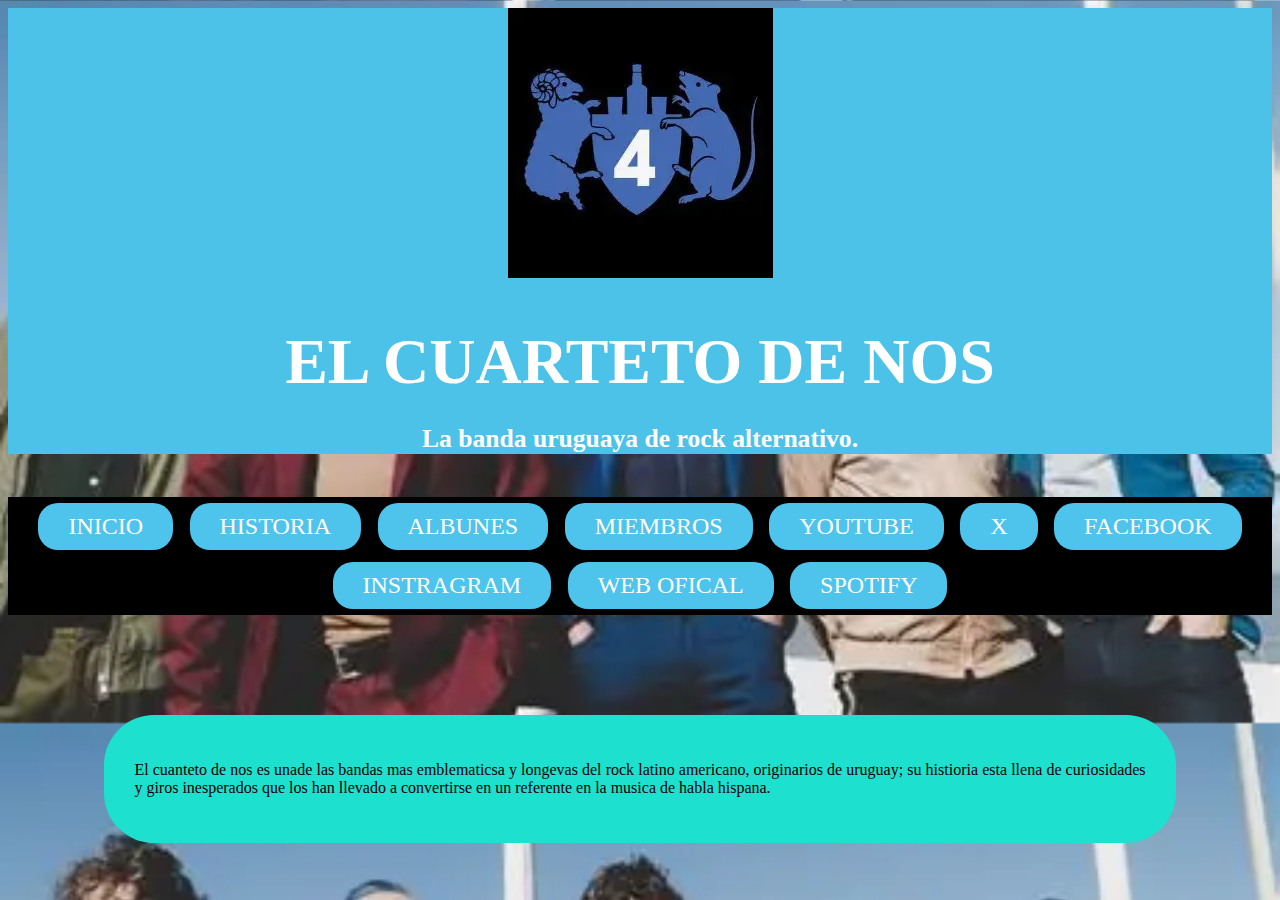
<file: index.html>
<!DOCTYPE html>

<html lang="es">
<html>

<head>
<meta charset = "UTF-8">
<link rel="stylesheet" href="style.css">
 <title>Pagina Offline, 4to Perito.</title> 
 </head>
 <body>
  <header>
   <div class= "logo">
   <img src="[data-uri]">
   <h1> EL CUARTETO DE NOS</h></n>
   <p>La banda uruguaya de rock alternativo.</p>
   </div>
  </header>
  <nav>
   <a href="index.html">INICIO</a>
   <a href="historia.html">HISTORIA</a>
   <a href="albunes.html">ALBUNES</a>
   <a href="miembros.html">MIEMBROS</a>
   <a target="_blank" href="https://www.youtube.com/@cuartetodenos">YOUTUBE</a>
   <a target="_blank" href="https://twitter.com/cuartetodenos/">X</a>
   <a target="_blank" href="https://facebook.com/cuartetodenos/">FACEBOOK</a>
   <a target="_blank" href="https://instagram.com/cuartetodenosok/">INSTRAGRAM</a>
   <a target="_blank" href="https://cuartetodenos.com.uy/">WEB OFICAL</a>
   <a target="_blank" href="https://open.spotify.com/artist/13JJKrUewC1CJYmIDXQNoH?si=BUe3jKCBR6ujl9lVsFl_PA&dl_branch=1/">SPOTIFY</a>
 </nav>

  <section>

  
 <p>El cuanteto de nos es unade las bandas mas emblematicsa y longevas del rock latino
 americano, originarios de uruguay; su histioria esta llena de 
 curiosidades y giros inesperados que los han llevado a convertirse
 en un referente en la musica de habla hispana.</p>
 
 </section>
   
 </body>


</html>
</file>
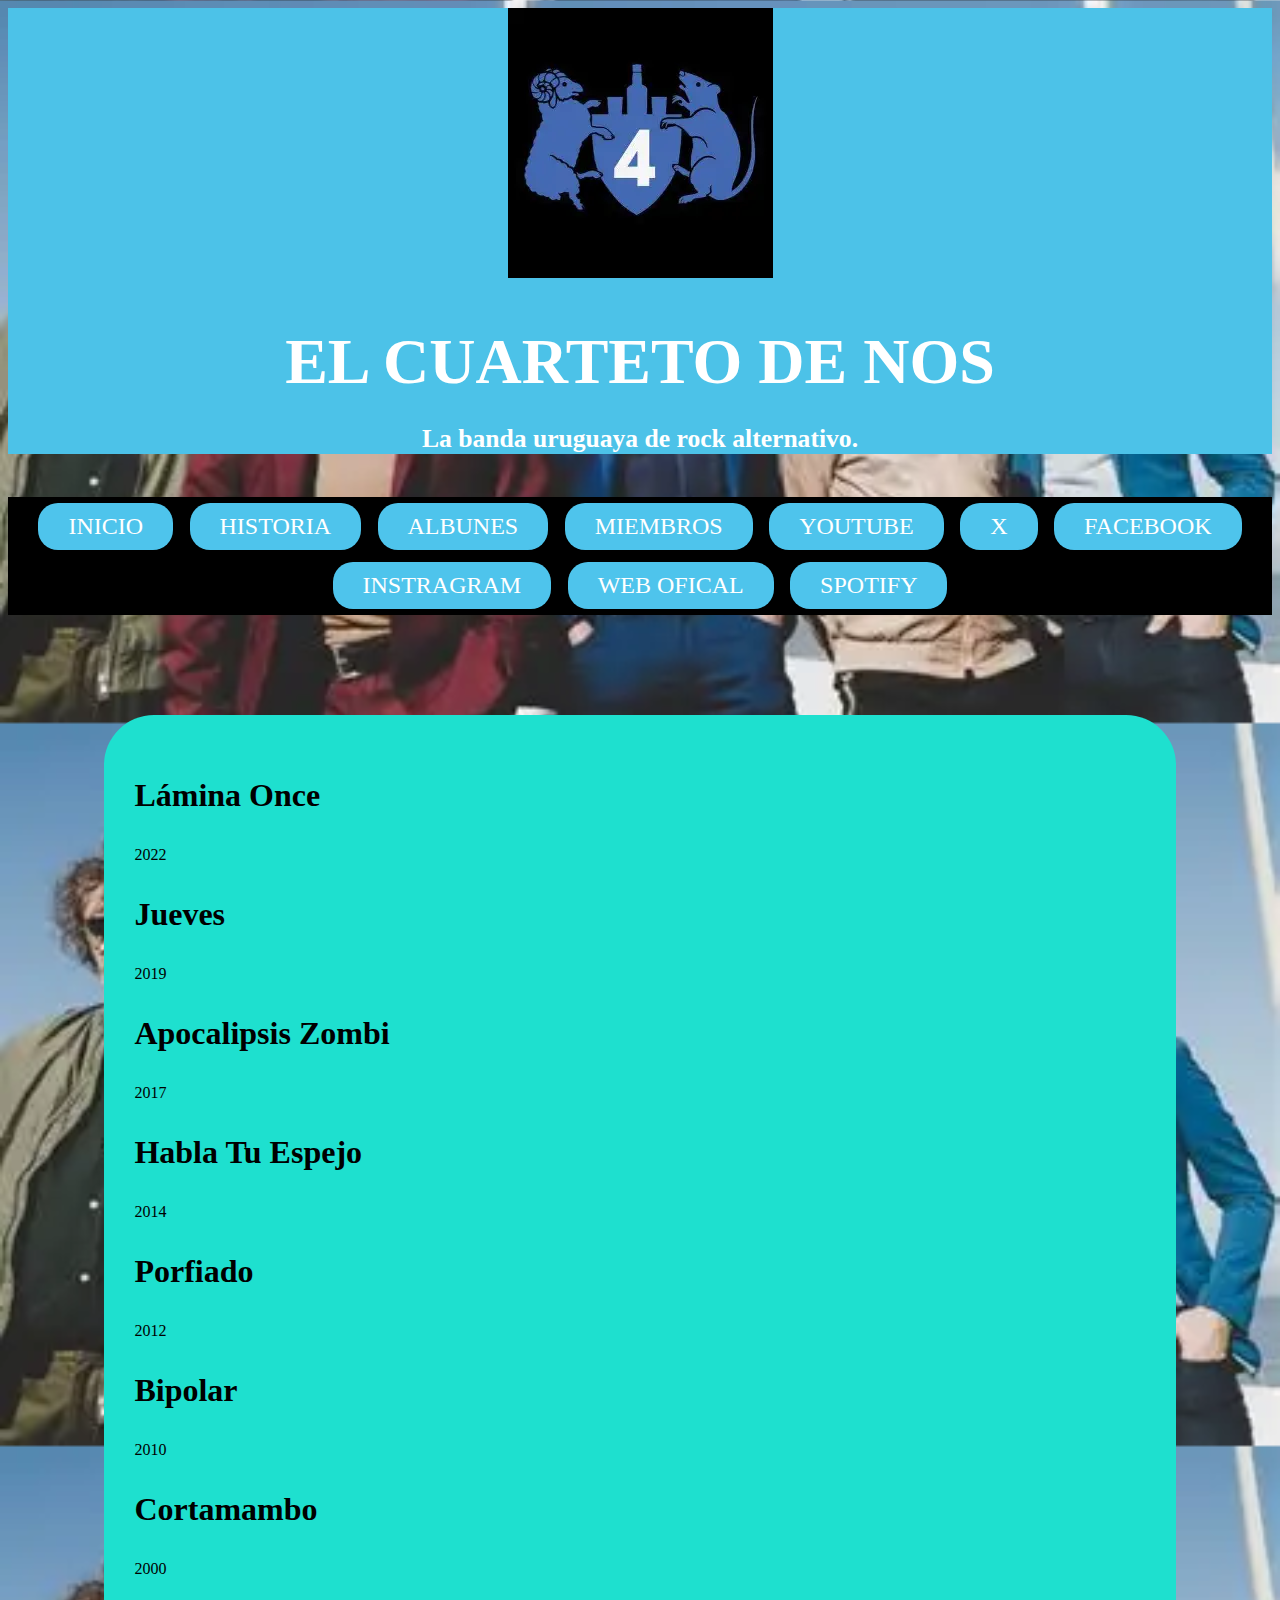
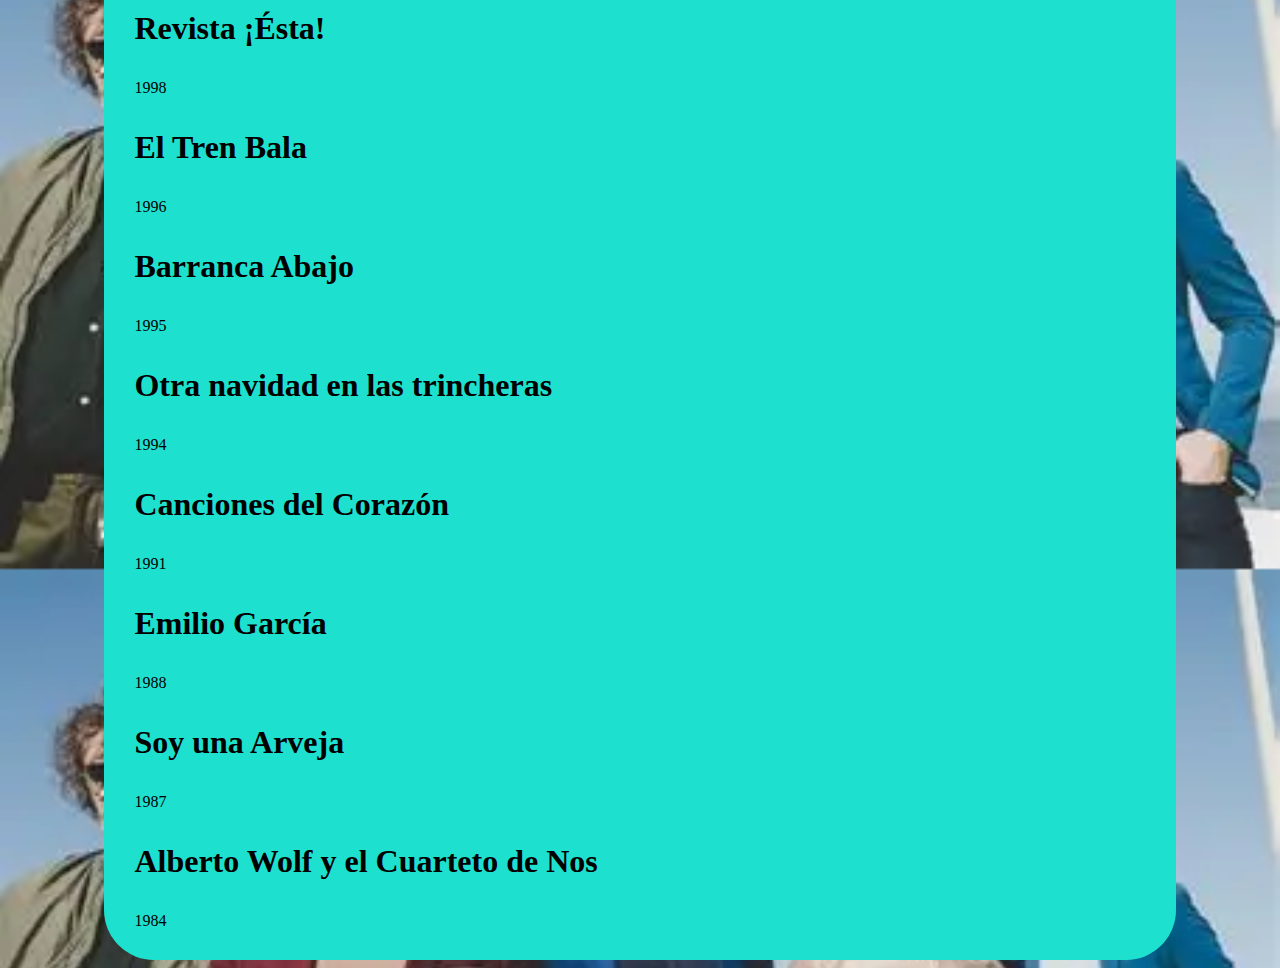
<file: albunes.html>
<!DOCTYPE html>

<html lang="es">
<html>

<head>
<meta charset = "UTF-8">
<link rel="stylesheet" href="style.css">
 <title>Pagina Offline, 4to Perito.</title>
</head>
 <body>
  <header>
   <div class= "logo">
   <img src="[data-uri]">
   <n>
   <h1> EL CUARTETO DE NOS</h></n>
   <p>La banda uruguaya de rock alternativo.</p>
   </div>
  </header>

  <nav>
   <a href="index.html">INICIO</a>
   <a href="historia.html">HISTORIA</a>
   <a href="albunes.html">ALBUNES</a>
   <a href="miembros.html">MIEMBROS</a>
   <a target="_blank" href="#">YOUTUBE</a>
   <a target="_blank" href="https://twitter.com/cuartetodenos/">X</a>
   <a target="_blank" href="https://facebook.com/cuartetodenos/">FACEBOOK</a>
   <a target="_blank" href="https://instagram.com/cuartetodenosok/">INSTRAGRAM</a>
   <a target="_blank" href="https://cuartetodenos.com.uy/">WEB OFICAL</a>
   <a target="_blank" href="https://open.spotify.com/artist/13JJKrUewC1CJYmIDXQNoH?si=BUe3jKCBR6ujl9lVsFl_PA&dl_branch=1/">SPOTIFY</a>
 </nav>

  <section>
<h1><p>Lámina Once</p></h1>
2022

<h1><p>Jueves</p></h1>
2019

<h1><p>Apocalipsis Zombi</p></h1>
2017

<h1><p>Habla Tu Espejo</p></h1>
2014

<h1><p>Porfiado</p></h1>
2012

<h1><p>Bipolar</p></h1>
2010

<h1><p>Cortamambo</p></h1>
2000

<h1><p>Revista ¡Ésta!</p></h1>
1998

<h1><p>El Tren Bala</p></h1>
1996

<h1><p>Barranca Abajo</p></h1>
1995

<h1><p>Otra navidad en las trincheras</p></h1>
1994

<h1><p>Canciones del Corazón</p></h1>
1991

<h1><p>Emilio García</p></h1>

1988

<h1><p>Soy una Arveja</p></h1>

1987

<h1><p>Alberto Wolf y el Cuarteto de Nos</p></h1>
1984
</section>

 </body>


</html>
</file>
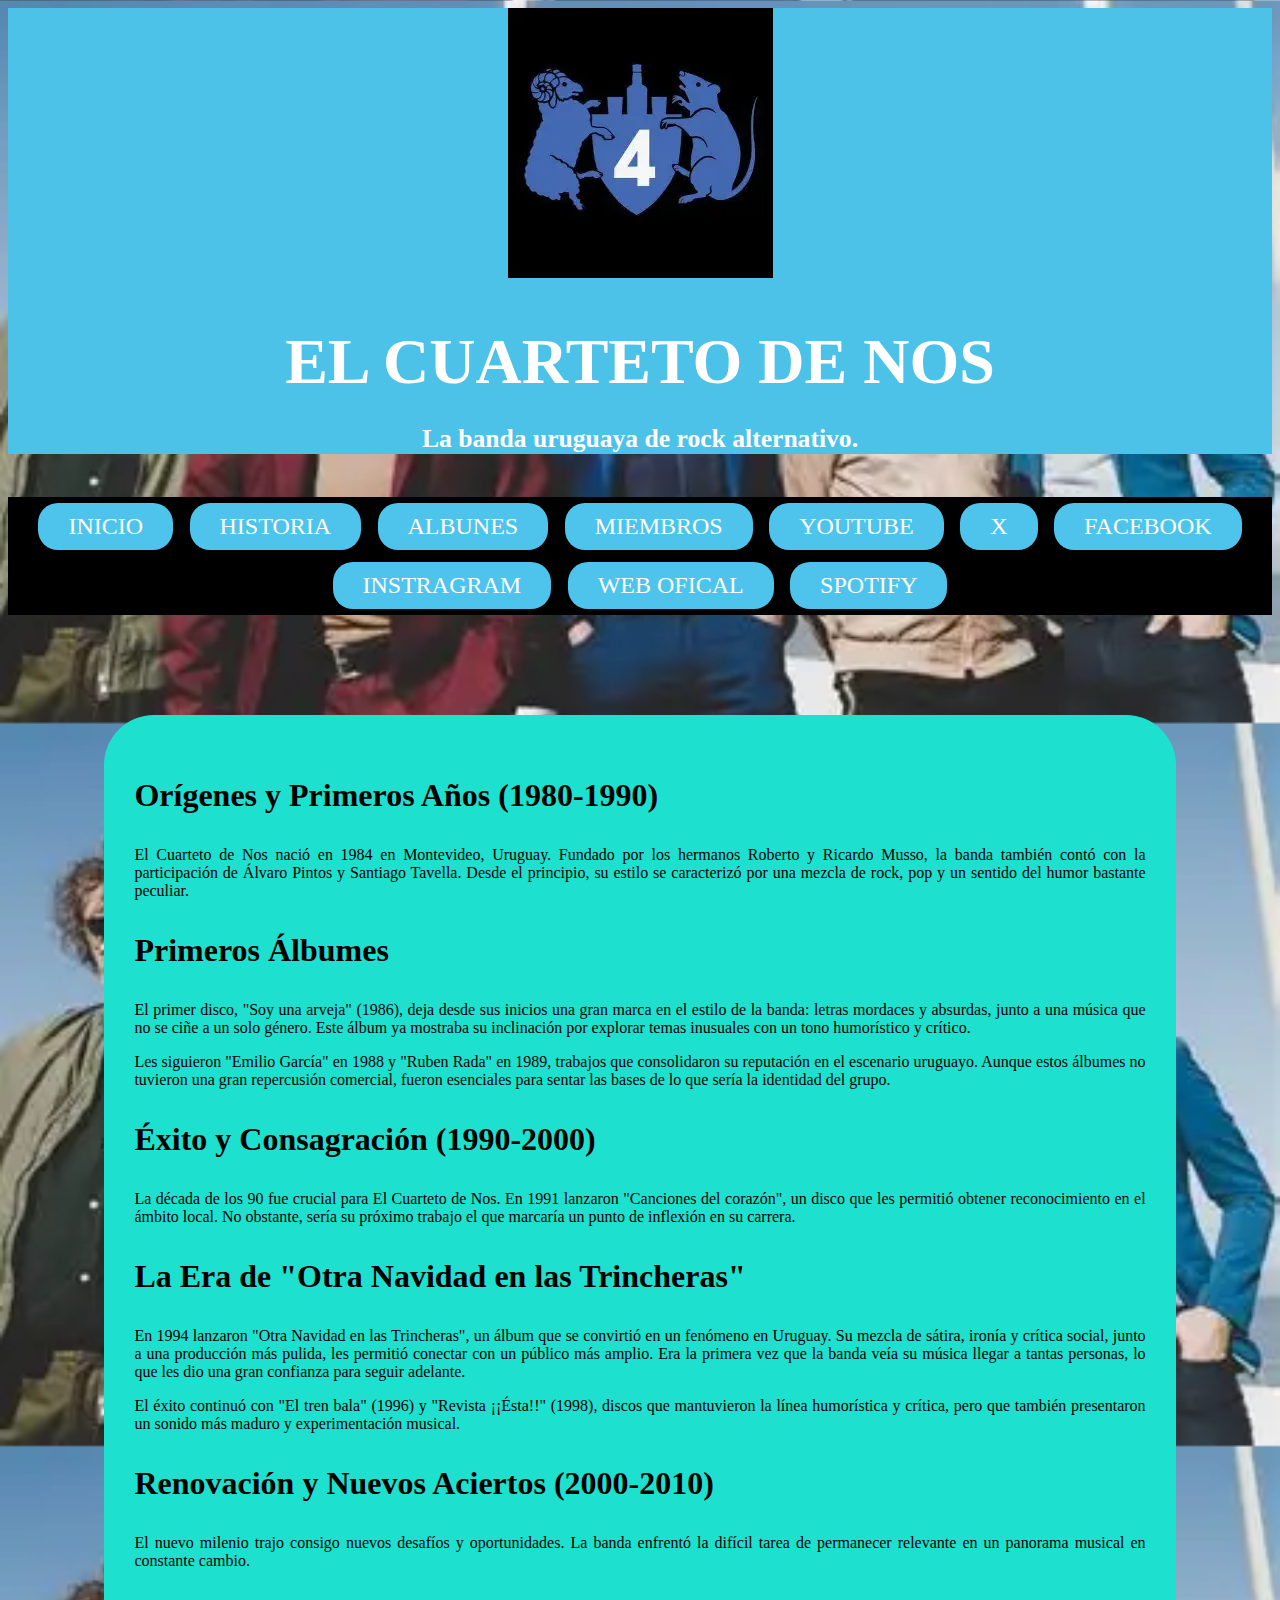
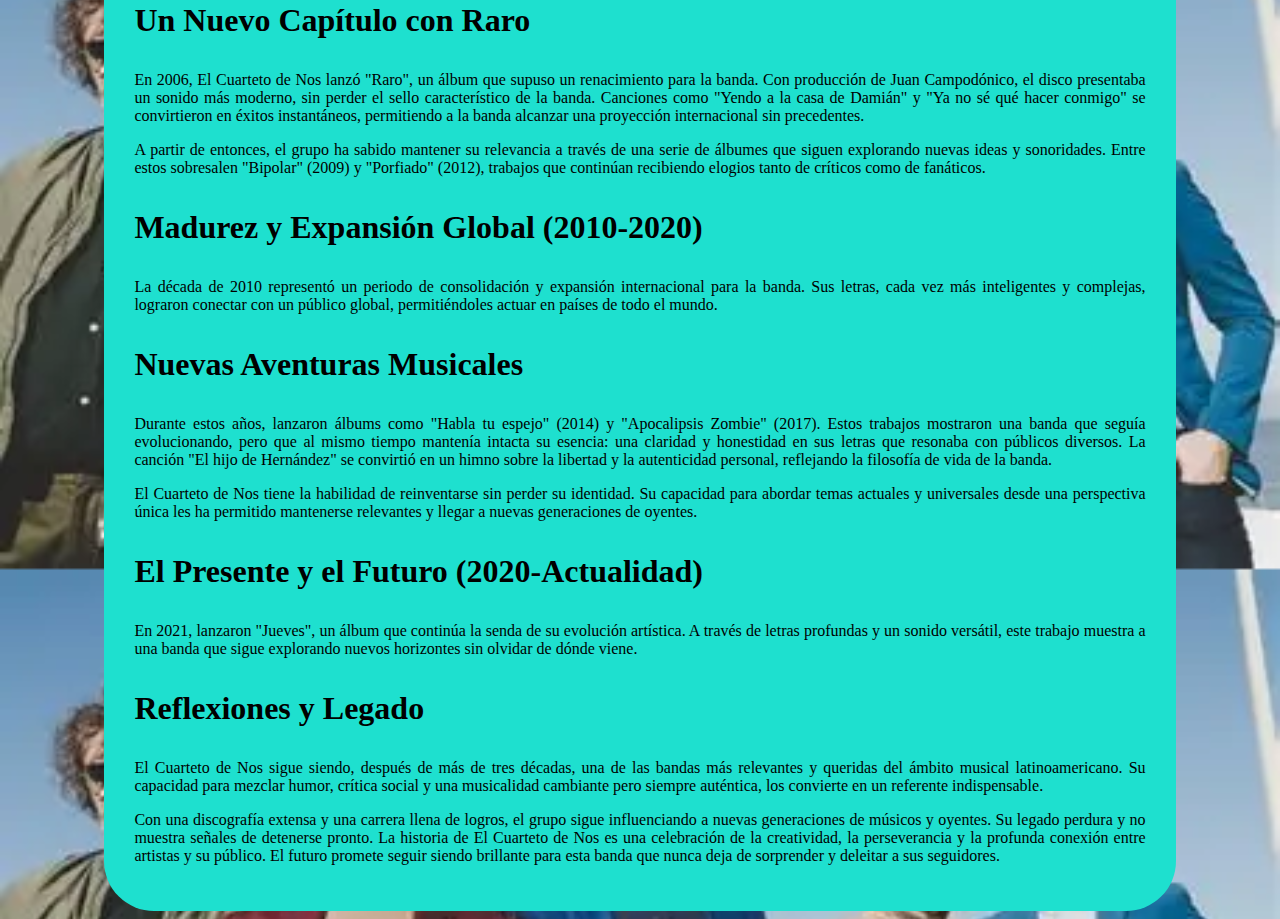
<file: historia.html>
<!DOCTYPE html>

<html lang="es">
<html>

<head>
<meta charset = "UTF-8">
<link rel="stylesheet" href="style.css">
 <title>Pagina Offline, 4to Perito.</title>
</head>
 <body>
  <header>
   <div class= "logo">
   <img src="[data-uri]">
   <n>
   <h1> EL CUARTETO DE NOS</h></n>
   <p>La banda uruguaya de rock alternativo.</p>
   </div>
  </header>

  <nav>
   <a href="index.html">INICIO</a>
   <a href="historia.html">HISTORIA</a>
   <a href="albunes.html">ALBUNES</a>
   <a href="miembros.html">MIEMBROS</a>
   <a target="_blank" href="#">YOUTUBE</a>
   <a target="_blank" href="https://twitter.com/cuartetodenos/">X</a>
   <a target="_blank" href="https://facebook.com/cuartetodenos/">FACEBOOK</a>
   <a target="_blank" href="https://instagram.com/cuartetodenosok/">INSTRAGRAM</a>
   <a target="_blank" href="https://cuartetodenos.com.uy/">WEB OFICAL</a>
   <a target="_blank" href="https://open.spotify.com/artist/13JJKrUewC1CJYmIDXQNoH?si=BUe3jKCBR6ujl9lVsFl_PA&dl_branch=1/">SPOTIFY</a>
 </nav>

  <section>


<h1><P>Orígenes y Primeros Años (1980-1990)</P></h1>
<P>El Cuarteto de Nos nació en 1984 en Montevideo, Uruguay. Fundado por los hermanos 
Roberto y Ricardo Musso, la banda también contó con la participación de Álvaro Pintos y Santiago Tavella.
 Desde el principio, su estilo se caracterizó por una mezcla de rock, pop y un sentido del humor bastante 
peculiar.</P>

<h1><P>Primeros Álbumes</P></h1>
<P>El primer disco, "Soy una arveja" (1986), deja desde sus inicios una gran marca 
en el estilo de la banda: letras mordaces y absurdas, junto a una música que no se ciñe 
a un solo género. Este álbum ya mostraba su inclinación por explorar temas inusuales con un 
tono humorístico y crítico.</P>

<P>Les siguieron "Emilio García" en 1988 y "Ruben Rada" en 1989, trabajos que consolidaron 
su reputación en el escenario uruguayo. Aunque estos álbumes no tuvieron una gran repercusión 
comercial, fueron esenciales para sentar las bases de lo que sería la identidad del grupo.</P>

<h1><P>Éxito y Consagración (1990-2000)</P></h1>
<P>La década de los 90 fue crucial para El Cuarteto de Nos. En 1991 lanzaron "Canciones del corazón",
 un disco que les permitió obtener reconocimiento en el ámbito local. No obstante, sería su próximo 
trabajo el que marcaría un punto de inflexión en su carrera.</P>

<h1><P>La Era de "Otra Navidad en las Trincheras"</P></h1>
<P>En 1994 lanzaron "Otra Navidad en las Trincheras", un álbum que se convirtió en un 
fenómeno en Uruguay. Su mezcla de sátira, ironía y crítica social, junto a una producción más pulida, 
les permitió conectar con un público más amplio. Era la primera vez que la banda veía su música llegar a
 tantas personas, lo que les dio una gran confianza para seguir adelante.</P>

<P>El éxito continuó con "El tren bala" (1996) y "Revista ¡¡Ésta!!" (1998), 
discos que mantuvieron la línea humorística y crítica, pero que también presentaron un sonido 
más maduro y experimentación musical.</P>

<h1><P>Renovación y Nuevos Aciertos (2000-2010)</P></h1>
<P>El nuevo milenio trajo consigo nuevos desafíos y oportunidades. 
La banda enfrentó la difícil tarea de permanecer relevante en un panorama musical en constante cambio.</P>

<h1><P>Un Nuevo Capítulo con Raro</P></h1>
<P>En 2006, El Cuarteto de Nos lanzó "Raro", un álbum que supuso un renacimiento para la banda. 
Con producción de Juan Campodónico, el disco presentaba un sonido más moderno, sin perder el sello 
característico de la banda. Canciones como "Yendo a la casa de Damián" y "Ya no sé qué hacer conmigo" 
se convirtieron en éxitos instantáneos, permitiendo a la banda alcanzar una proyección internacional 
sin precedentes.</P>

<P>A partir de entonces, el grupo ha sabido mantener su relevancia a través de una serie de 
álbumes que siguen explorando nuevas ideas y sonoridades. Entre estos sobresalen "Bipolar" (2009) 
y "Porfiado" (2012), trabajos que continúan recibiendo elogios tanto de críticos como de fanáticos.</P>

<h1><P>Madurez y Expansión Global (2010-2020)</P></h1>
<P>La década de 2010 representó un periodo de consolidación y expansión internacional para 
la banda. Sus letras, cada vez más inteligentes y complejas, lograron conectar con un público global, 
permitiéndoles actuar en países de todo el mundo.</P>

<h1><P>Nuevas Aventuras Musicales</P></h1>
<P>Durante estos años, lanzaron álbums como "Habla tu espejo" (2014) y "Apocalipsis Zombie" 
(2017). Estos trabajos mostraron una banda que seguía evolucionando, pero que al mismo tiempo 
mantenía intacta su esencia: una claridad y honestidad en sus letras que resonaba con públicos 
diversos. La canción "El hijo de Hernández" se convirtió en un himno sobre la libertad y la autenticidad 
personal, reflejando la filosofía de vida de la banda.</P>

<P>El Cuarteto de Nos tiene la habilidad de reinventarse sin perder su identidad. Su capacidad para 
abordar temas actuales y universales desde una perspectiva única les ha permitido mantenerse relevantes y 
llegar a nuevas generaciones de oyentes.</P>

<h1><P>El Presente y el Futuro (2020-Actualidad)</P></h1>
<P>En 2021, lanzaron "Jueves", un álbum que continúa la senda de su evolución artística. A 
través de letras profundas y un sonido versátil, este trabajo muestra a una banda que sigue explorando 
nuevos horizontes sin olvidar de dónde viene.</P>

<h1><P>Reflexiones y Legado</P></h1>
<P>El Cuarteto de Nos sigue siendo, después de más de tres décadas, una de las bandas más 
relevantes y queridas del ámbito musical latinoamericano. Su capacidad para mezclar humor, crítica
 social y una musicalidad cambiante pero siempre auténtica, los convierte en un referente indispensable.</P>

<P>Con una discografía extensa y una carrera llena de logros, el grupo sigue influenciando a nuevas 
generaciones de músicos y oyentes. Su legado perdura y no muestra señales de detenerse pronto. 
La historia de El Cuarteto de Nos es una celebración de la creatividad, la perseverancia y la profunda 
conexión entre artistas y su público.
El futuro promete seguir siendo brillante para esta banda que nunca deja de sorprender y deleitar 
a sus seguidores.</P>


 
</section>

 </body>


</html>
</file>
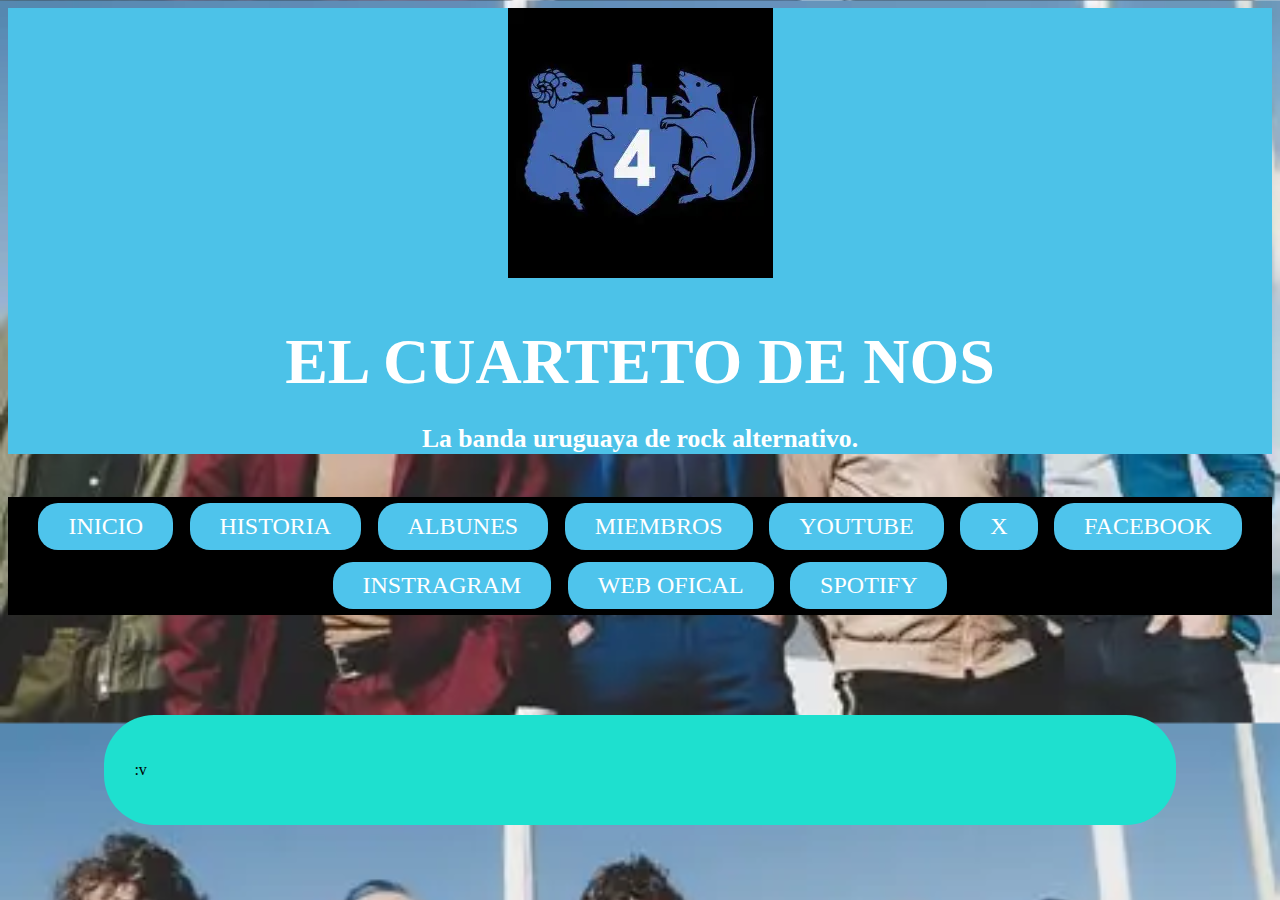
<file: miembros.html>
<!DOCTYPE html>

<html lang="es">
<html>

<head>
<meta charset = "UTF-8">
<link rel="stylesheet" href="style.css">
 <title>Pagina Offline, 4to Perito.</title> 
 </head>
 <body>
  <header>
   <div class= "logo">
   <img src="[data-uri]">
   <h1> EL CUARTETO DE NOS</h></n>
   <p>La banda uruguaya de rock alternativo.</p>
   </div>
  </header>
  <nav>
   <a href="index.html">INICIO</a>
   <a href="historia.html">HISTORIA</a>
   <a href="albunes.html">ALBUNES</a>
   <a href="miembros.html">MIEMBROS</a>
   <a target="_blank" href="https://www.youtube.com/@cuartetodenos">YOUTUBE</a>
   <a target="_blank" href="https://twitter.com/cuartetodenos/">X</a>
   <a target="_blank" href="https://facebook.com/cuartetodenos/">FACEBOOK</a>
   <a target="_blank" href="https://instagram.com/cuartetodenosok/">INSTRAGRAM</a>
   <a target="_blank" href="https://cuartetodenos.com.uy/">WEB OFICAL</a>
   <a target="_blank" href="https://open.spotify.com/artist/13JJKrUewC1CJYmIDXQNoH?si=BUe3jKCBR6ujl9lVsFl_PA&dl_branch=1/">SPOTIFY</a>
 </nav>

  <section>

  
  <p>:v</p>

 
  </section>
   
 </body>


</html>
</file>
<file: style.css>
nav{
       width: 100% ;/*tamaño de largo del fondo del menu*/
       text-align:center;
       background-color: #000000;/*color del fondo del menu*/
       font-family: arial;
       }
    nav a{
         display: inline-block;/*espacios entre los botones*/
         margin: 6px;
         padding: 10px 30px;
         background-color: #4EC4EC;/*color de los botones*/
         color: #ffffff; /*color de la fuente de los botones*/
         font-family: gabriola;/*fuente de los botones del menu*/
         text-decoration: none;
         font-size: 1.5em;/*tamaño de los botones*/
         border-radius: 20px;/*borde de los botones*/
         transition: 10.0s, color 15.5s;
         }
   body{
        background-image: url([data-uri]);/*imagen del fondo de la pagina*/
        background-size: contain; /*ajustar la imagen de fondo*/
        }
         
   section{
           background-color:#1EE0CF; /*fondo del texto*/
           width: 80%; /*largo del texto*/
           margin:auto;
           margin-top: 100px ; /*espacio del menu y el texto*/
           font-family: consolas; /*fuente del texto*/
           padding: 30px; /* margen de texto */
           border-radius: 50px; /*borde del texto*/
           text-align: justify; 
           
           }
    header{
           color:white;/*no hace cambios*/
           background-color: #4CC2E8;/*color del encabezado*/
           text-align: center; /*alineacion del encabezado*/
           font-family: arial;
          }
    nav a:hover{
                font-family: consolas;/*FuenteCuandoElCursorEstaEnElBoton*/ 
                color: #413DBF; /*color de fuente*/
                background-color: #ffffff;/*segundo color del boton*/
                }
    .logo h1{
              font-size: 4em;
              font-family: papyrus;/*fuente del encabezado,titulo*/
             }
    .logo p{ 
             font-size: 0.4em;
             font-family: gabriola;/*descripcion del encabezado*/
                }


   .container-form {
    width: 100%;
    max-width: 1100px;
    margin: auto;
    display: grid;
    grid-template-columns: repeat(2, 1fr);
    grid-gap: 50px;
    margin-top: 90px;
   }

    .container-form h2 {
    margin-bottom: 15px;
    font-size: 3rem;

    } 

    .container-form p {
    font-size: 20px;
    line-height: 1.5em;
    margin-bottom: 30px;

    }

    .container-form a {
    font-size: 25px;
    display: inline-block;
    text-decoration: none;
    color: black;
    width:100%;
    margin-bottom: 15px;
    font-weight: 700;

    }

    .container-form form area {
    width: 100%;
    padding: 15px 10px;
    font-size: 15px;
    border: 1px solid #00eaffcb;
    margin-bottom: 20px;
    border-radius: 3px;
    outline: 0px;
    }

    .container-form form .campo {
    max-width: 530px;
    min-width: 530px;
    min-height: 140px;
    max-height: 150px; 
    }

    .container-form .btn-enviar {
    padding: 15px;
    font-size: 16px;
    border: none;
    background: rgb(7, 254, 229);
    color: rgb(11, 0, 0);
    border-radius: px;
   cursor: pointer;
   transition: all 300ms ease;
    }


    .container-form .btn-enviar:hover {
    color: aquamarine;
    background: wheat;
    }
</file>
